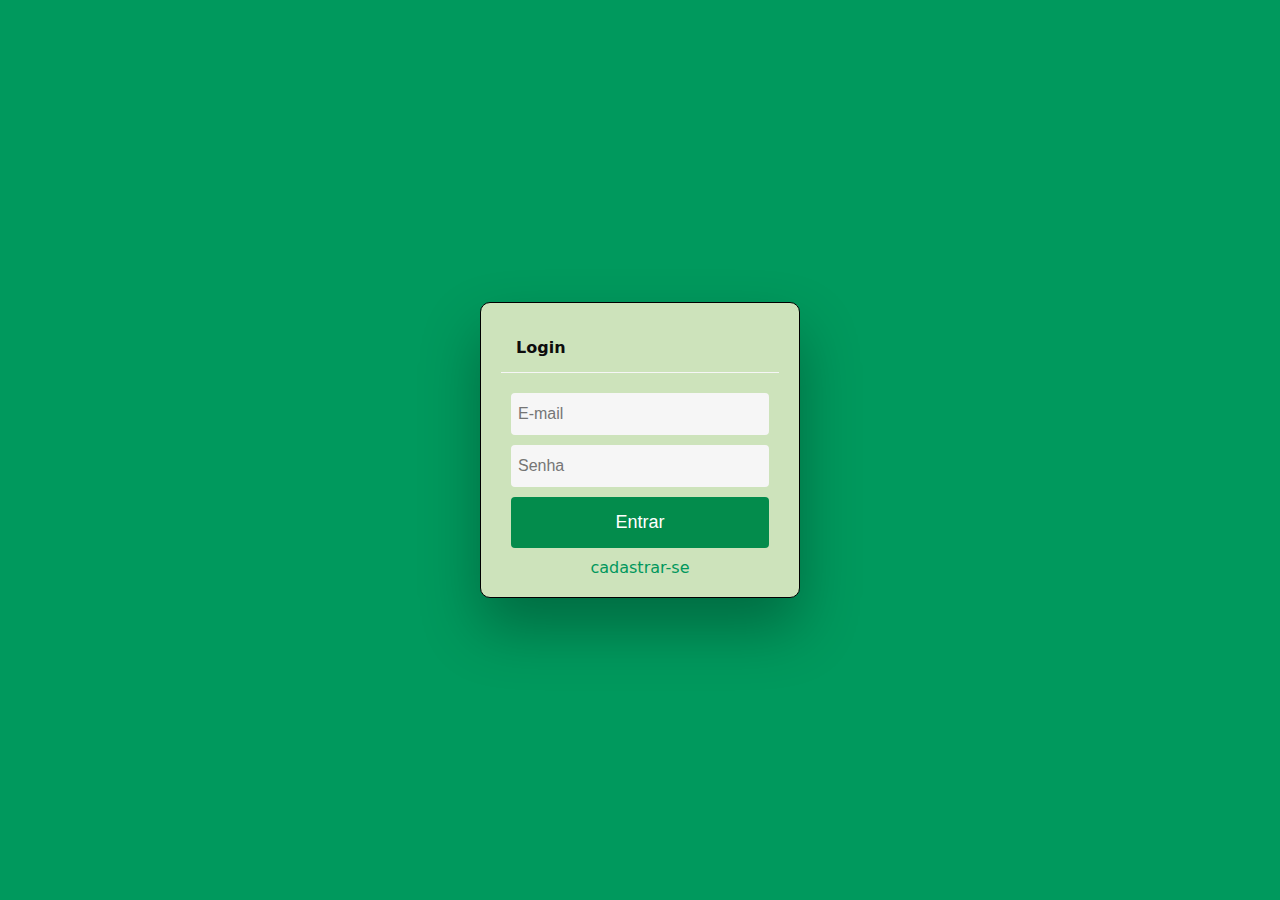
<file: index.html>
<!DOCTYPE html>
<html lang="pt-BR">
<head>
    <meta charset="UTF-8">
    <meta http-equiv="X-UA-Compatible" content="IE=edge">
    <meta name="viewport" content="width=device-width, initial-scale=1.0">
    <title>Login</title>
    <link rel="stylesheet" href="style.css">
    <link rel="shortcut icon" href="img/favicon.ico" type="imgs/favicon.ico">
</head>
<body>
    <div class="wrapper fadeInDown">
        <div class="content-login">
            <h1 class="active"> Login </h1>
            <form class="box-login">
              <input type="email" id="email" class="campo" name="email" placeholder="E-mail" required>
              <input type="password" id="password" class="campo" name="senha" placeholder="Senha" required>
              <input formaction="formulario.html" type="submit" class="botao" value="Entrar" required>                 
            </form>
            <div class="box-lembrar-senha">  
              <a class="link" href="cadastro.html">cadastrar-se</a>
            </div>
        </div>
      </div>
</body>
</html>
</file>
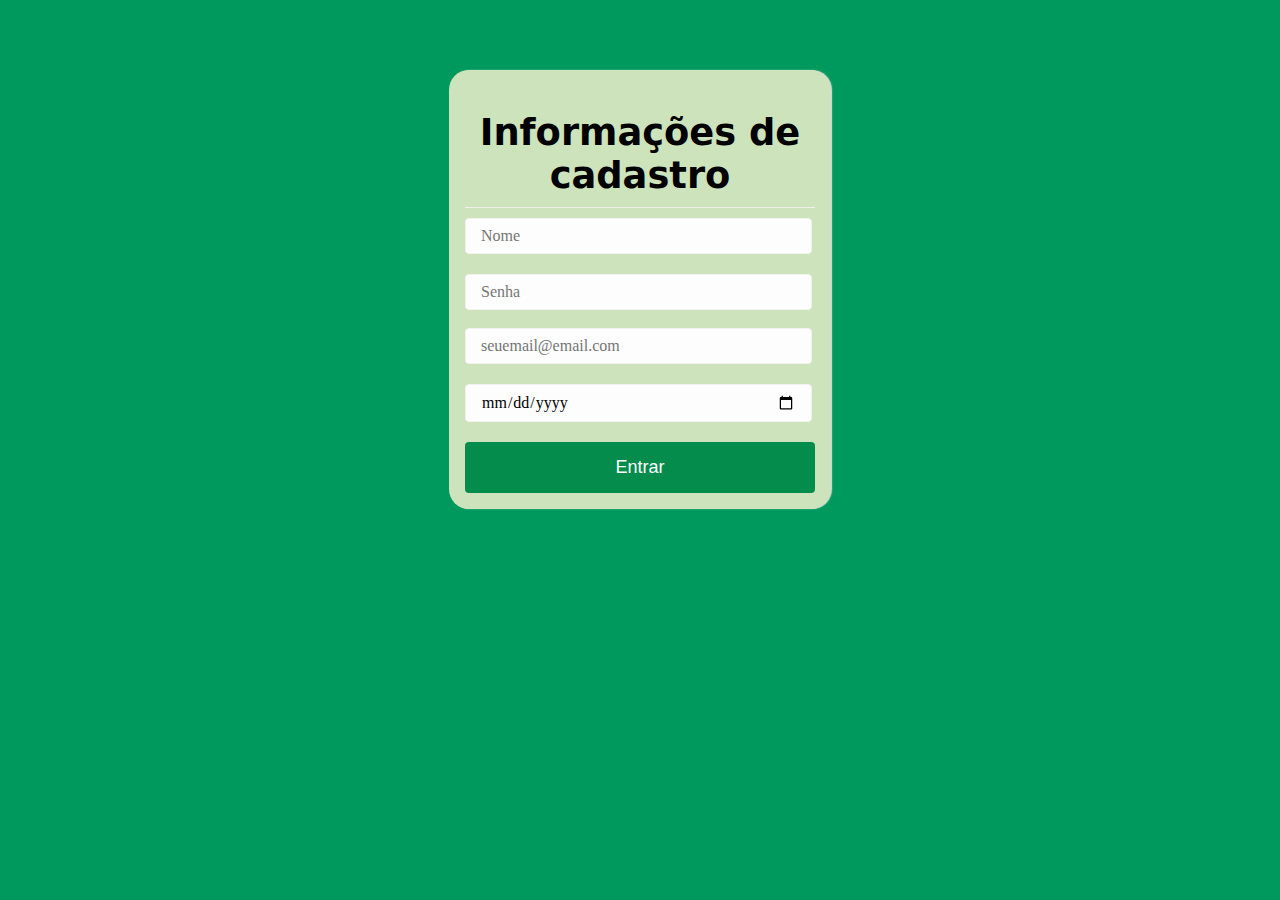
<file: cadastro.html>
<!DOCTYPE html>
<html lang="pt-br">
<head>
    <meta charset="UTF-8">
    <meta name="viewport" content="width=device-width, initial-scale=1.0">
    <title>cadastro</title>
    <link rel="stylesheet" href="cadastro.css">
    <link rel="shortcut icon" href="img/favicon.ico" type="imgs/favicon.ico">
</head>
<body>
    <div class="container_form">

        <h1>Informações de cadastro</h1>

        <form class="form" action="#" method="post">
            
            <div class="form_grupo">
                
                <input type="text" name="nome" class="form_input" id="nome" placeholder="Nome" required>
            </div>

            <div>
                <input type="password"  name="senha"  class="form_input" id="password" placeholder="Senha" required> 
            </div>
            

            <div class="form_grupo"> <br>
                
                <input type="email" name="email" class="form_input" id="email" placeholder="seuemail@email.com" required>
            </div>
            
            <div class="form_grupo">
               
                <input type="date" name="datanascimento" class="form_input" id="datanascimento" placeholder="Data de Nascimento" required>
            </div>        

           
                <input type="submit" class="botao" value="Entrar" formaction="formulario.html">
        </form>

</div>
</body>
</html>
</file>
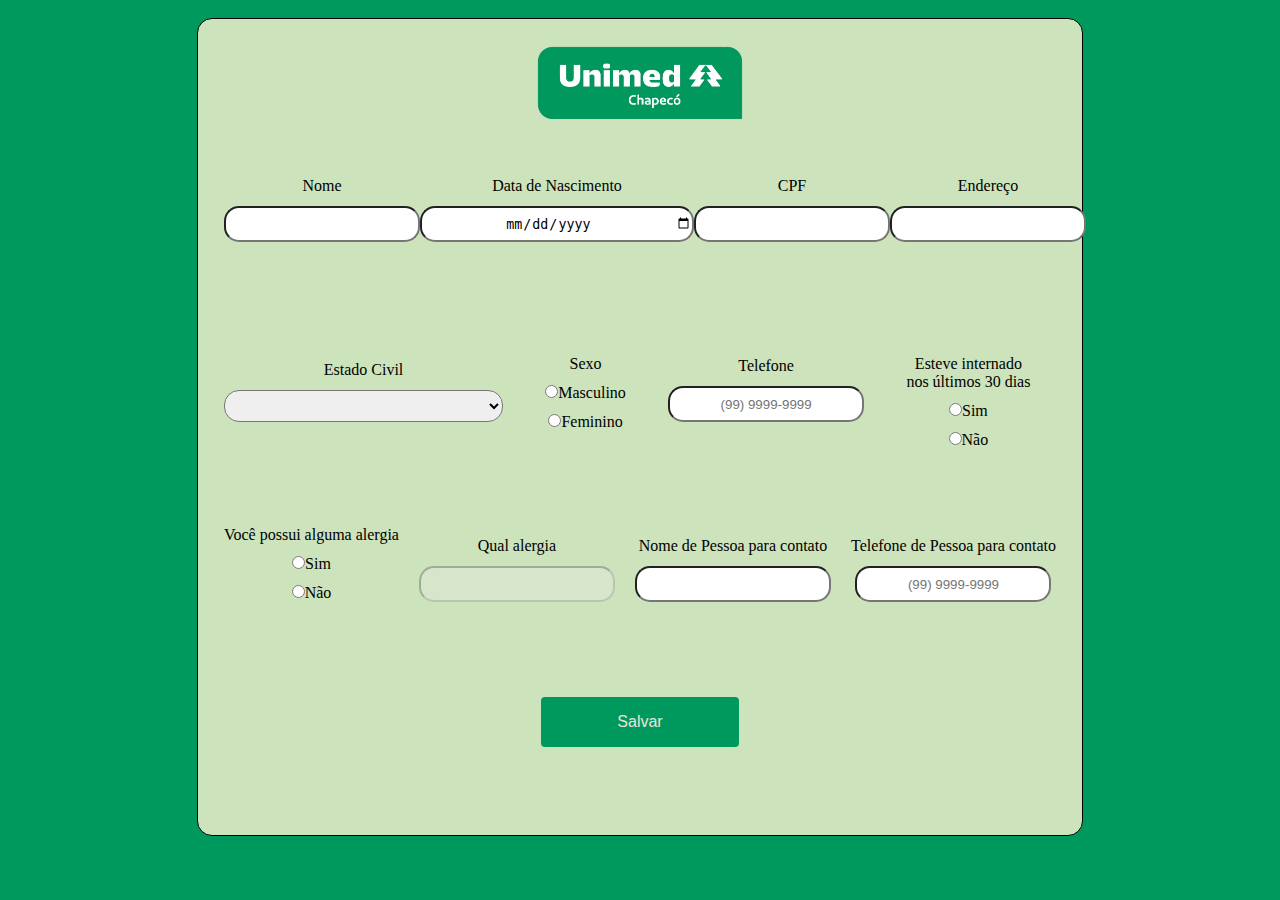
<file: formulario.html>
<!DOCTYPE html>
<html lang="en">
<head>
    <link rel="stylesheet" href="formulario.css">
    <meta charset="UTF-8">
    <meta name="viewport" content="width=device-width, initial-scale=1.0">
    <title>Formulario</title>
    <link rel="icon" type="image/x-icon" href="img/favicon.ico">
</head>
<body>
        <div class="formulario">
                <header class="cabecario">
                        <img src="img/logo.png" alt="" class="img">
                </header>
                <br>
            <form action="formulario.html">                
                        <div class="linha1">
                                <div class="Nome">
                                        <label for="Nome">Nome</label>
                                        <input type="text" name="Nome" id="Nome" required>
                                </div>         
                                <div class="nascimento">
                                        <label for="Data de Nascimento">Data de Nascimento</label>
                                        <input type="date" name="Nascimento" id="Nascimento" placeholder="Nascimento" required>
                                </div> 
                                <div class="CPF">
                                        <label for="CPF">CPF</label>
                                        <input type="text" name="CPF" id="CPF"  maxlength="14" required>
                                </div>                              
                                <div class="Endereco">
                                        <label for="Endereco">Endereço</label>
                                        <input type="text" name="Endereco" id="Endereco" required>
                                </div>
                        </div>
                        <div class="linha2">
                                <div id="Estadocivil">
                                        <label for="Estadocivil" class="Estadocivil">Estado Civil</label>
                                        <select name="Estadocivil" id="Estadocivil" required>
                                                <option selected disabled value=""></option>
                                                <option>Solteiro</option>
                                                <option>Casado</option>
                                                <option>Separado</option>
                                                <option>Divorciado</option>
                                                <option>Viúvo</option>
                                        </select>
                                </div>
                                <div class="Sexo">
                                        <label for="Sexo">Sexo</label required>
                                        <label><input type="radio" name="Sexo" value="Masculino" required>Masculino</label>
                                        <label><input type="radio" name="Sexo" value="Feminino" required>Feminino</label>
                                </div>                      
                                                       <div class="Telefone">
                                       <label for="telefone">Telefone</label>
                                       <input type="text" placeholder="(99) 9999-9999" name="telefone" id="telefone" maxlength="15" required>
                                                       </div>
                                <div class="internado" >
                                        <label for="internado" required>Esteve internado <br> nos últimos 30 dias</label>
                                        <label><input type="radio" name="internado" value="Sim" required>Sim</label>
                                        <label><input type="radio" name="internado" value="Não" required>Não</label>
                                </div>
                        </div>
                        <div class="linha3">
                                <div class="alergia">
                                        <label for="Alergia" required>Você possui alguma alergia</label>
                                        <label for="alergia"><input type="radio" name="Alergia" value="sim" onclick="habilitarCampoAlergia()" required>Sim</label>
                                        <label for="alergia"><input type="radio" name="Alergia" value="nao" onclick="desabilitarCampoAlergia()" required>Não</label>
                                </div>
                                <div class="qualalergia">
                                  <label for="qualAlergia" required>Qual alergia</label>
                                  <input type="text" id="qualalergia" disabled required>
                                </div>
                                <script>
                                  function habilitarCampoAlergia() {
                                    document.getElementById("qualalergia").disabled = false;
                                  }
                                  function desabilitarCampoAlergia() {
                                    document.getElementById("qualalergia").disabled = true;
                                    document.getElementById("qualalergia").value = "";
                                   }
                                 </script>
                                <div class="nomecontato">
                                        <label for="nomecontato" required>Nome de Pessoa para contato</label>
                                        <input type="text" name="nomecontato" id="nomecontato" required>
                                </div>
                                <div class="telcontato">
                                        <label for="telcontato">Telefone de Pessoa para contato</label>
                                        <input type="tel" name="telefonecontato" id="telefonecontato" placeholder="(99) 9999-9999"  maxlength="15" required>
                                </div>
                        </div>
                <div class="button">
                              <input formaction="telafinal.html" type="submit" class="botao_formulario" value="Salvar" required>
                </div>
                <script>
                        window.onload = function() {
                           var container = document.querySelector('.formulario');
                        container.style.opacity = '1';
                        container.style.transform = 'translateY(0)';
                        };
                </script>
                </form>
        </div>
</body>
</html>
</file>
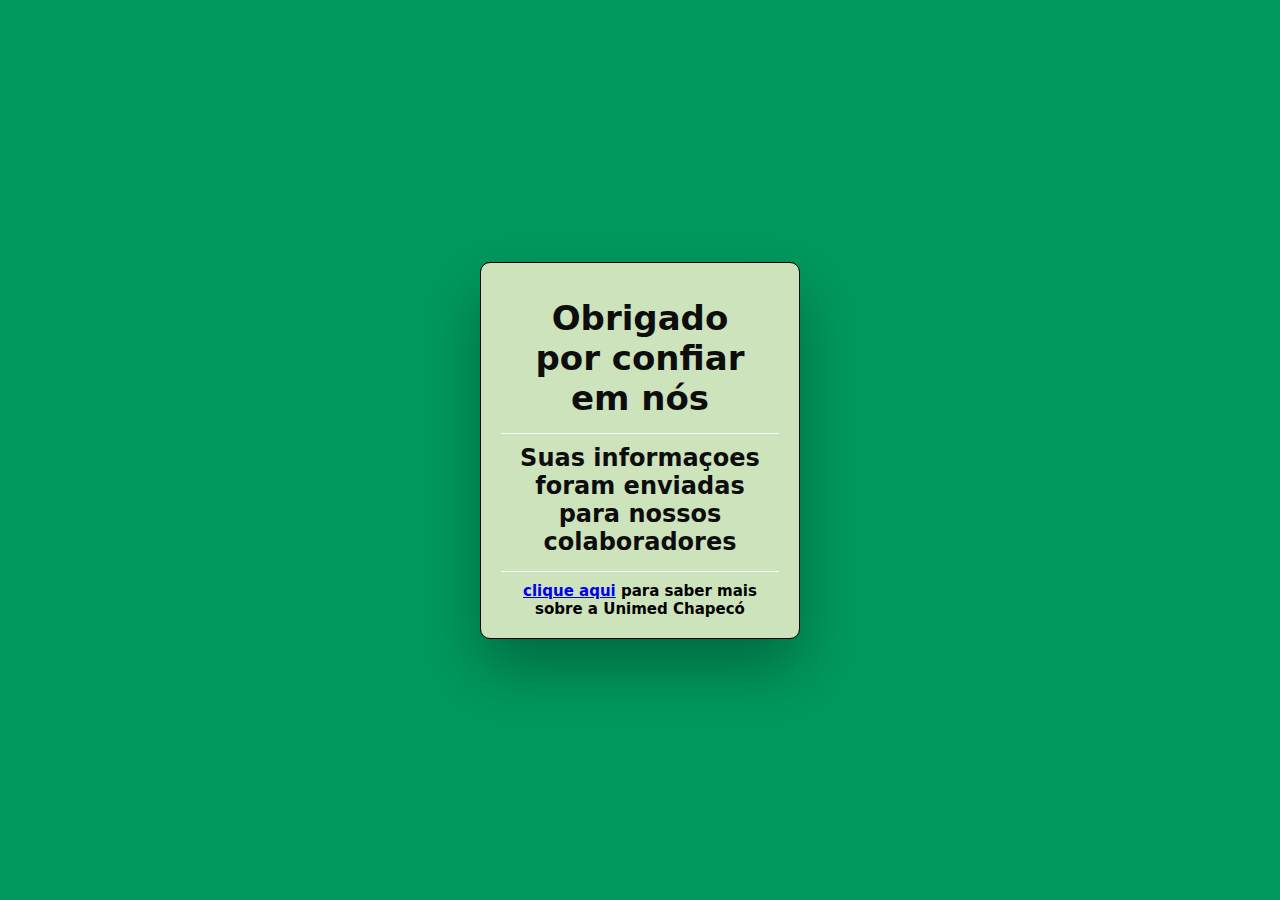
<file: telafinal.html>
<!DOCTYPE html>
<html lang="pt-br">
<head>
    <meta charset="UTF-8">
    <meta name="viewport" content="width=device-width, initial-scale=1.0">
    <link rel="stylesheet" href="telafinal.css">
    <link rel="icon" type="image/x-icon" href="img/favicon.ico">
    <title>Obrigado</title>
</head>
<body>
    <div class="wrapper fadeInDown">
        <div class="content-login">
            <h1 class="active" id="box-titulo"> Obrigado por confiar em nós </h1>
            <form class="box-login" method="post" action="#">
              <h1 id="box-h1">Suas informaçoes foram enviadas para nossos colaboradores</h1>
              <h2> <A href="https://www.unimed.coop.br/site/web/chapeco">clique aqui</A> para saber mais sobre a Unimed Chapecó</h2>
            </form>
        </div>
      </div>
</body>
</html>
</file>
<file: cadastro.css>
body{
    background-color:  #00995d;
}
#nome{
    width: 90%;
}
#password{
    width: 90%;
}
#email{
    width: 90%;
}
#datanascimento{
    width: 90%;
}
.container_form {


    width: 350px;
    margin: auto;
    display: flex;
    flex-direction: column;
    background: #cde3bb; 
    box-shadow: 1px 0px 1.2px 0px #e3e3e3; 
    border-radius:3px; 
    padding:1em;
    border-radius: 20px;
    margin-top: 70px;

}

.container_form h1 {
    
    font-family:system-ui, -apple-system, BlinkMacSystemFont, "Segoe UI", Roboto, Oxygen-Sans, Ubuntu, Cantarell, "Helvetica Neue", Arial, sans-serif, "Apple Color Emoji", "Segoe UI Emoji", "Segoe UI Symbol";
    font-size: 2.3em;
    color: #000000;
    border-bottom: 1px #f0eded solid;
    margin-bottom: 10px;
    padding-bottom: 10px;
    text-align: center;

}

.form_grupo {
    width: 90%;
    margin: 0 auto;
    margin-bottom: 30px;
    position: relative;
}

.form_grupo .legenda { 

    width: 100%;
    float: left;
    margin-top: 15px;
    margin-bottom: 15px;
    font-weight: bold;
    font-family:system-ui, -apple-system, BlinkMacSystemFont, "Segoe UI", Roboto, Oxygen-Sans, Ubuntu, Cantarell, "Helvetica Neue", Arial, sans-serif, "Apple Color Emoji", "Segoe UI Emoji", "Segoe UI Symbol";
    border: #000000;
}


.submit { width:100%; float:left; }

.submit_btn {

    float: left;
    display: block;
    padding: 5px 30px;
    border: none;
    outline: none;
    background-color: #6fcffb;
    color: #fff;
    text-shadow: 0 0 5px rgb(0, 0, 0);
    font-family: inherit;
    font-size: 25px;
    font-family:system-ui, -apple-system, BlinkMacSystemFont, "Segoe UI", Roboto, Oxygen-Sans, Ubuntu, Cantarell, "Helvetica Neue", Arial, sans-serif, "Apple Color Emoji", "Segoe UI Emoji", "Segoe UI Symbol";
    border-radius: 6px;
    margin: 20px auto;
    cursor: pointer;
    transition: all 0.3s;
}

.submit_btn:hover {

    background-color: #444444;
    transform: scale(1.03);

}

.dropdown {
    background-color: #f6f6f6;
    border: none;
    outline: none;
    color: #0d0d0d;
    padding: 10px 5px;
    text-decoration: none;
    font-size:1em;
    margin-bottom: 10px;
    width: 100%;
    border: 2px solid #f6f6f6;
    -webkit-border-radius: 4px;
    border-radius: 4px;
    float: left;
}

.form_new_input {
    display: none;
}

.radio_label,
.check_label {

    float: left;
    width: 100%;
    padding-left: 30px;
    cursor: pointer;
    margin-bottom: 8px;

}


.radio_new_btn {

    position: absolute;
    left: 0;
    transform: translateY(3px);
    height: 20px;
    width: 20px;
    border-radius: 50%;
    border: 0.2em solid #4c4c4c;

}

.radio_new_btn::after {

    content: "";
    position: absolute;
    left: 50%;
    top: 50%;
    transform: translate(-50%, -50%);
    width: 8px;
    height: 8px;
    border-radius: 50%;
    background-color: #6fcffb;
    visibility: hidden;

}

.check_new_btn {

    position: absolute;
    left: 0;
    height: 20px;
    width: 20px;
    border: 0.2em solid #4c4c4c;

}

.check_new_btn::after {

    content: "";
    height: 8px;
    width: 8px;
    position: absolute;
    top: 50%;
    left: 50%;
    transform: translate(-50%, -50%);
    background-color: #6fcffb;
    visibility: hidden;

}

.form_new_input:checked ~ .radio_label .radio_new_btn::after,
.form_new_input:checked ~ .check_label .check_new_btn::after {
 
    visibility: visible;
}

.form_new_input:checked ~ .radio_label,
.form_new_input:checked ~ .check_label {
    color: #6fcffb;
}


.form_grupo {

    width: 100%;
    margin-bottom: 20px;
    position: relative;

}

.form_input {

    font-size: 16px;
    font-family: inherit;
    padding: 8px 15px;
    border-radius: 4px;
    border: 1px #f2f2f2 solid;
    background: #fdfdfd;
    outline: none;
    width: 100%;
    transition: all 0.3s;

}

.form_message,
.form_message .message_input {

    width: 100%;
    float:left;

}

.form_message_label {

    width: 100%;
    float: left;
    margin-top: 15px;
    margin-bottom: 15px;
    font-weight: bold;
    
}
.botao {
  
  width:100%;
  display: block;
  float:left;
  background-color: #038C4C;
  border: none;
  color: #fff;
  cursor: pointer;
  padding: 15px 80px;
  text-align: center;
  font-size:18px;
  -webkit-border-radius:4px;
  border-radius:4px;
  transition: 0.3s;


}
</file>
<file: formulario.css>
*{
  margin: 0;
  padding: 0;
}
/* background-image: url(img/hospital.jpeg);
  background-size: cover; */
  body{
    background-color: #00995d;
}
/* .principal{
  width: 100%;
  height: 100%;
  background-color:  #070a07;
  display: flex;
  justify-content:center;
  align-items: center;
  margin: auto;
  flex-wrap: wrap;
  
} */

.cabecario{
    width: 100%;
    height: auto;
    display: flex;
    justify-content: space-evenly;
    flex-wrap: wrap;
  

    }

header{
  display: flex;
  align-items: center;
  justify-content: space-evenly;
  gap: 40px;
  font-weight: bold;
  
  border-radius: 15px;
}

img{
    height: 6vw;  
}
fieldset {
    padding: 1,5vw; 
    margin-bottom: 1,5vw;
  }
  
  legend {
    font-weight: bold; 
    margin-bottom: 1vw; 
  }

  .teste{
    display: flex;
    flex-wrap: wrap;
  }

 

  .formulario{
    border: 1px solid black;
    width: 65vw;
    height: 85vh;
    background-color: #cde3bb;
    padding: 2vw;
    display: flex;   
    list-style: none;
    flex-direction: column;
    margin: auto;
    margin-top: 2vh;
    transform: translateY(-700px);
    transition: opacity 1s, transform 1s;
    border-radius: 15px;
  }
  label {
    display: block; 
    margin-bottom: 1.25vh; 
  }

  .botao_formulario{
    
    display: flex;
    float: left;
    background-color: #00995d;
    border: black;
    color: #ece3d9;
    cursor: pointer;
    padding: 1em 6vw;
    text-align: center;
    font-size: 1em;
    -webkit-border-radius: 4px ;
    border-radius: 4px;
    transition: 0,3s;
  }

  .button{
    width: 100%;
    height: 14vh;
    display: flex;
    align-items:center ;
    justify-content: center;

  }  
  #telefone{
    border-radius: 15px;
    height: 2.5vw;
    width: 15vw;
    text-align: center;
  }
  #Nome{
    border-radius: 15px;
    height: 2.5vw;
    width: 15vw;
    text-align: center;
  }
  #Endereco{
    border-radius: 15px;
    height: 2.5vw;
    width: 15vw;
    text-align: center;
  }
  #Nascimento{
    border-radius: 15px;
    height: 2.5vw;
    width: 17vw;
    text-align: center;
    width: 30vh;
  }
  #Estadocivil{
    border-radius: 15px;
    height: 2.5vw;
    width: 31vh;
  }
  .Estadocivil{
    margin-top: -1vw;
  }
  #CPF{
    border-radius: 15px;
    height: 2.5vw;
    width: 15vw;
    text-align: center;
  }
  #qualalergia{
    border-radius: 15px;
    height: 2.5vw;
    width: 15vw;
    text-align: center;
  }
  #nomecontato{
    border-radius: 15px;
    height: 2.5vw;
    width: 15vw;
    text-align: center;
  }
  #telefonecontato{
    border-radius: 15px;
    height: 2.5vw;
    width: 15vw;
    text-align: center;
    
  }
  .internado{
    margin-top: 4vh;
    margin-right: 2vw;
  }  

  .titulo{
    height: 2.5vw;
  }
  .Sexo{
    margin-top: 2vh;
  }
   .linha1{
    height: 20vh;
    width: 100%;
    
    display: flex;
    justify-content: space-between;
    text-align: center;
    flex-direction: row;
    align-items: center;
    margin-top: -20px;
  }
  .linha2{
    height: 20vh;
    width: 100%;

    display: flex;
    justify-content: space-between;
    text-align: center;
    flex-direction: row;
    align-items: center;
  }
  .linha3{
    height: 20vh;
    width: 100%;

    display: flex;
    justify-content: space-between;
    text-align: center;
    flex-direction: row;
    align-items: center;
  }

  @media  (max-width: 1240px) and (min-width: 620px){
    div{
      #Nome{
        width: 14vw;
      }
      #Nascimento{
        width: 14vw;
      }
      #CPF{
        width: 14vw;
      }
      #Endereco{
        width: 14vw;
      }
      #Estadocivil{
        width: 14vw;
      }
      #telefone{
        width: 14vw;
      }
      #qualalergia{
        width: 14vw;
      }
      #nomecontato{
        width: 14vw;
      }
      #telefonecontato{
        width: 14vw;
      }
    }
  }
  @media (max-width: 620px){
    .formulario{
      border: 1px solid black;
      width: 65vw;
      height: 145vh;
      background-color: #cde3bb;
      margin-bottom: 20px;
      display: table;
    }
    .cabecario{
      margin-top: 20px;
      margin-bottom: 30px;
    }
    .img{
      width:  45%;
      height: 100%;
    }
    .linha1{
      height: 20vh;
      width: 100%; 
      
      display: table;
    }
    .linha2{
      height: 20vh;
      width: 100%;
  
      display: table;
    }
    .linha3{
      height: 20vh;
      width: 100%;
  
      display: table
    }
    div{
      #Nome{
        width: 98%;
        height: 100%;
        float:left;     
        margin-bottom: 40px;
      }
      .Sexo{
        margin-bottom: 40px;
      }
      #Nascimento{
        width: 98%;
        height: 100%;

        float:left;
        margin-bottom: 40px;
      }
      #CPF{
        width: 98%;
        height: 100%;

        float:left;
        margin-bottom: 40px;
      }
      #Endereco{
        width: 98%;
        height: 100%;

        float:left;
        margin-bottom: 40px;
      }
      #Estadocivil{
        width: 100%;
        height: 100%;

        float:left;
        margin-bottom: 40px;
        height: 17px;       
      }
      #telefone{
        width: 98%;
        height: 100%;

        float:left;
        margin-bottom: 40px;
      }
      #qualalergia{
        width: 98%;
        height: 100%;

        float:left;
        margin-bottom: 40px;
      }
      #nomecontato{
        width: 98%;
        height: 100%;

        float:left;
        margin-bottom: 40px;
      }
      #telefonecontato{
        width: 98%;
        height: 100%;

        float:left;
        margin-bottom: 40px;
      }
      .alergia{
        margin-bottom: 40px;
        height: 100%;

      }
      .internado{
        margin-bottom: 40px;
      }
    }
  }
</file>
<file: style.css>
/* Reset */
background{
    width: 100%;
}
*{  
    margin: 0; 
    padding: 0; 
    box-sizing: border-box; 
    -moz-box-sizing: border-box; 
    -webkit-box-sizing: border-box;
  
}

html { 
  background-color: #00995d;
 }

body { 
 
  font-family:system-ui, -apple-system, BlinkMacSystemFont, "Segoe UI", Roboto, Oxygen-Sans, Ubuntu, Cantarell, "Helvetica Neue", Arial, sans-serif, "Apple Color Emoji", "Segoe UI Emoji", "Segoe UI Symbol"; height:100vh;
 }

h1 {

  text-align: left;
  font-size: 16px;
  margin-bottom: 10px;
  color: #0d0d0d;
  border-bottom: 1px solid #f6f6f6;
  padding: 15px 15px;
  width: 100%;
  float: left;

}

.wrapper {
  
  display: flex;
  align-items: center;
  flex-direction: column; 
  justify-content: center;
  width: 100%;
  min-height: 100%;

}

.content-login {
  border: 1px solid black;
  -webkit-border-radius: 4px;
  border-radius: 10px 10px 10px 10px;
  background: #cde3bb;
  padding: 20px;
  width: 95%;
  max-width: 320px;
  position: relative;
  -webkit-box-shadow: 0 30px 60px 0 rgba(0,0,0,0.3);
  box-shadow: 0 30px 60px 0 rgba(0,0,0,0.3);
  text-align: center;

}

.box-login { 
  
  width: 100%;
  float: left;
  padding: 10px;
  background: #cde3bb;
 
}

#box-lembrar-senha {

  width:100%;
  float:left;
  background-color: #f6f6f6;
  border-top: 1px solid #dce8f1;
  padding: 25px;
  text-align: center;
  -webkit-border-radius: 0 0 10px 10px;
  border-radius: 0 0 10px 10px;
}


.botao{
  
  width: 100%;
  display: block;
  float:left;
  background-color: #038C4C;
  border: none;
  color: #fff;
  cursor: pointer;
  padding: 15px 80px;
  text-align: center;
  font-size:18px;
  -webkit-border-radius:4px;
  border-radius:4px;
  transition: 0.3s;


}

.botao:hover  { background-color: #404040; }

.campo {
  
  background-color: #f6f6f6;
  border: none;
  outline: none;
  color: #0d0d0d;
  padding: 10px 5px;
  text-decoration: none;
  font-size:1em;
  margin-bottom: 10px;
  width: 100%;
  border: 2px solid #f6f6f6;
  -webkit-border-radius: 4px;
  border-radius: 4px;
  float: left;
  transition: 0.3s;

}

.campo:focus {
 
  background-color: #fff;
  color:#00975C;

}

.campo:placeholder {

  color: #cccccc;

}

.link {
    
  color: #00975C;
  display:inline-block;
  text-decoration: none;
  transition: 0.3s;

}

.link:hover { color:#404040; }

/* Animação */
.fadeInDown {
  -webkit-animation-name: fadeInDown;
  animation-name: fadeInDown;
  -webkit-animation-duration: 1s;
  animation-duration: 1s;
  -webkit-animation-fill-mode: both;
  animation-fill-mode: both;
}

@-webkit-keyframes fadeInDown {
  0% {
    opacity: 0;
    -webkit-transform: translate3d(0, -100%, 0);
    transform: translate3d(0, -100%, 0);
  }
  100% {
    opacity: 1;
    -webkit-transform: none;
    transform: none;
  }
}

@keyframes fadeInDown {
  0% {
    opacity: 0;
    -webkit-transform: translate3d(0, -100%, 0);
    transform: translate3d(0, -100%, 0);
  }
  100% {
    opacity: 1;
    -webkit-transform: none;
    transform: none;
  }
}

/* Animação Fade-in*/
@-webkit-keyframes fadeIn { from { opacity:0; } to { opacity:1; } }
@-moz-keyframes fadeIn { from { opacity:0; } to { opacity:1; } }
@keyframes fadeIn { from { opacity:0; } to { opacity:1; } }

.fadeIn {

  opacity:0;
  -webkit-animation:fadeIn ease-in 1;
  -moz-animation:fadeIn ease-in 1;
  animation:fadeIn ease-in 1;

  -webkit-animation-fill-mode:forwards;
  -moz-animation-fill-mode:forwards;
  animation-fill-mode:forwards;

  -webkit-animation-duration:2s;
  -moz-animation-duration:2s;
  animation-duration:2s;

}
@media (max-width: 250px){
  .botao{
    width: 30px;
  }
}
</file>
<file: telafinal.css>
/* Reset */
background{
  width: 100%;
}
*{  
  margin: 0; 
  padding: 0; 
  box-sizing: border-box; 
  -moz-box-sizing: border-box; 
  -webkit-box-sizing: border-box;

}

html { 
background-color: #00995d;
}

body { 

font-family:system-ui, -apple-system, BlinkMacSystemFont, "Segoe UI", Roboto, Oxygen-Sans, Ubuntu, Cantarell, "Helvetica Neue", Arial, sans-serif, "Apple Color Emoji", "Segoe UI Emoji", "Segoe UI Symbol"; height:100vh;
}

h1 {

text-align: left;
font-size: 16px;
margin-bottom: 10px;
color: #0d0d0d;
border-bottom: 1px solid #f6f6f6;
padding: 15px 15px;
width: 100%;
float: left;

}
#box-titulo{
  font-size: 34px;
  text-align: center;
  font-family: system-ui, -apple-system, BlinkMacSystemFont, "Segoe UI", Roboto, Oxygen-Sans, Ubuntu, Cantarell, "Helvetica Neue", "Apple Color Emoji", "Segoe UI Emoji", "Segoe UI Symbol", Arial, sans-serif,;
}
#box-h1{
  font-size: 24px;
  text-align: center;
  font-family: system-ui, -apple-system, BlinkMacSystemFont, "Segoe UI", Roboto, Oxygen-Sans, Ubuntu, Cantarell, "Helvetica Neue",  "Apple Color Emoji", "Segoe UI Emoji", "Segoe UI Symbol", Arial, sans-serif,;
  align-items: center;
  margin-top: -15px;
}
h2{
  font-size: 15px;
  font-family: system-ui, -apple-system, BlinkMacSystemFont, "Segoe UI", Roboto, Oxygen-Sans, Ubuntu, Cantarell, "Helvetica Neue","Apple Color Emoji", "Segoe UI Emoji", "Segoe UI Symbol", Arial, sans-serif,;
}


.wrapper {

display: flex;
align-items: center;
flex-direction: column; 
justify-content: center;
width: 100%;
min-height: 100%;

}

.content-login {
border: 1px solid black;
-webkit-border-radius: 4px;
border-radius: 10px 10px 10px 10px;
background: #cde3bb;
padding: 20px;
width: 95%;
max-width: 320px;
position: relative;
-webkit-box-shadow: 0 30px 60px 0 rgba(0,0,0,0.3);
box-shadow: 0 30px 60px 0 rgba(0,0,0,0.3);
text-align: center;

}


/* Animação */
.fadeInDown {
-webkit-animation-name: fadeInDown;
animation-name: fadeInDown;
-webkit-animation-duration: 1s;
animation-duration: 1s;
-webkit-animation-fill-mode: both;
animation-fill-mode: both;
}

@-webkit-keyframes fadeInDown {
0% {
  opacity: 0;
  -webkit-transform: translate3d(0, -100%, 0);
  transform: translate3d(0, -100%, 0);
}
100% {
  opacity: 1;
  -webkit-transform: none;
  transform: none;
}
}

@keyframes fadeInDown {
0% {
  opacity: 0;
  -webkit-transform: translate3d(0, -100%, 0);
  transform: translate3d(0, -100%, 0);
}
100% {
  opacity: 1;
  -webkit-transform: none;
  transform: none;
}
}

/* Animação Fade-in*/
@-webkit-keyframes fadeIn { from { opacity:0; } to { opacity:1; } }
@-moz-keyframes fadeIn { from { opacity:0; } to { opacity:1; } }
@keyframes fadeIn { from { opacity:0; } to { opacity:1; } }

.fadeIn {

opacity:0;
-webkit-animation:fadeIn ease-in 1;
-moz-animation:fadeIn ease-in 1;
animation:fadeIn ease-in 1;

-webkit-animation-fill-mode:forwards;
-moz-animation-fill-mode:forwards;
animation-fill-mode:forwards;

-webkit-animation-duration:2s;
-moz-animation-duration:2s;
animation-duration:2s;

}
</file>
